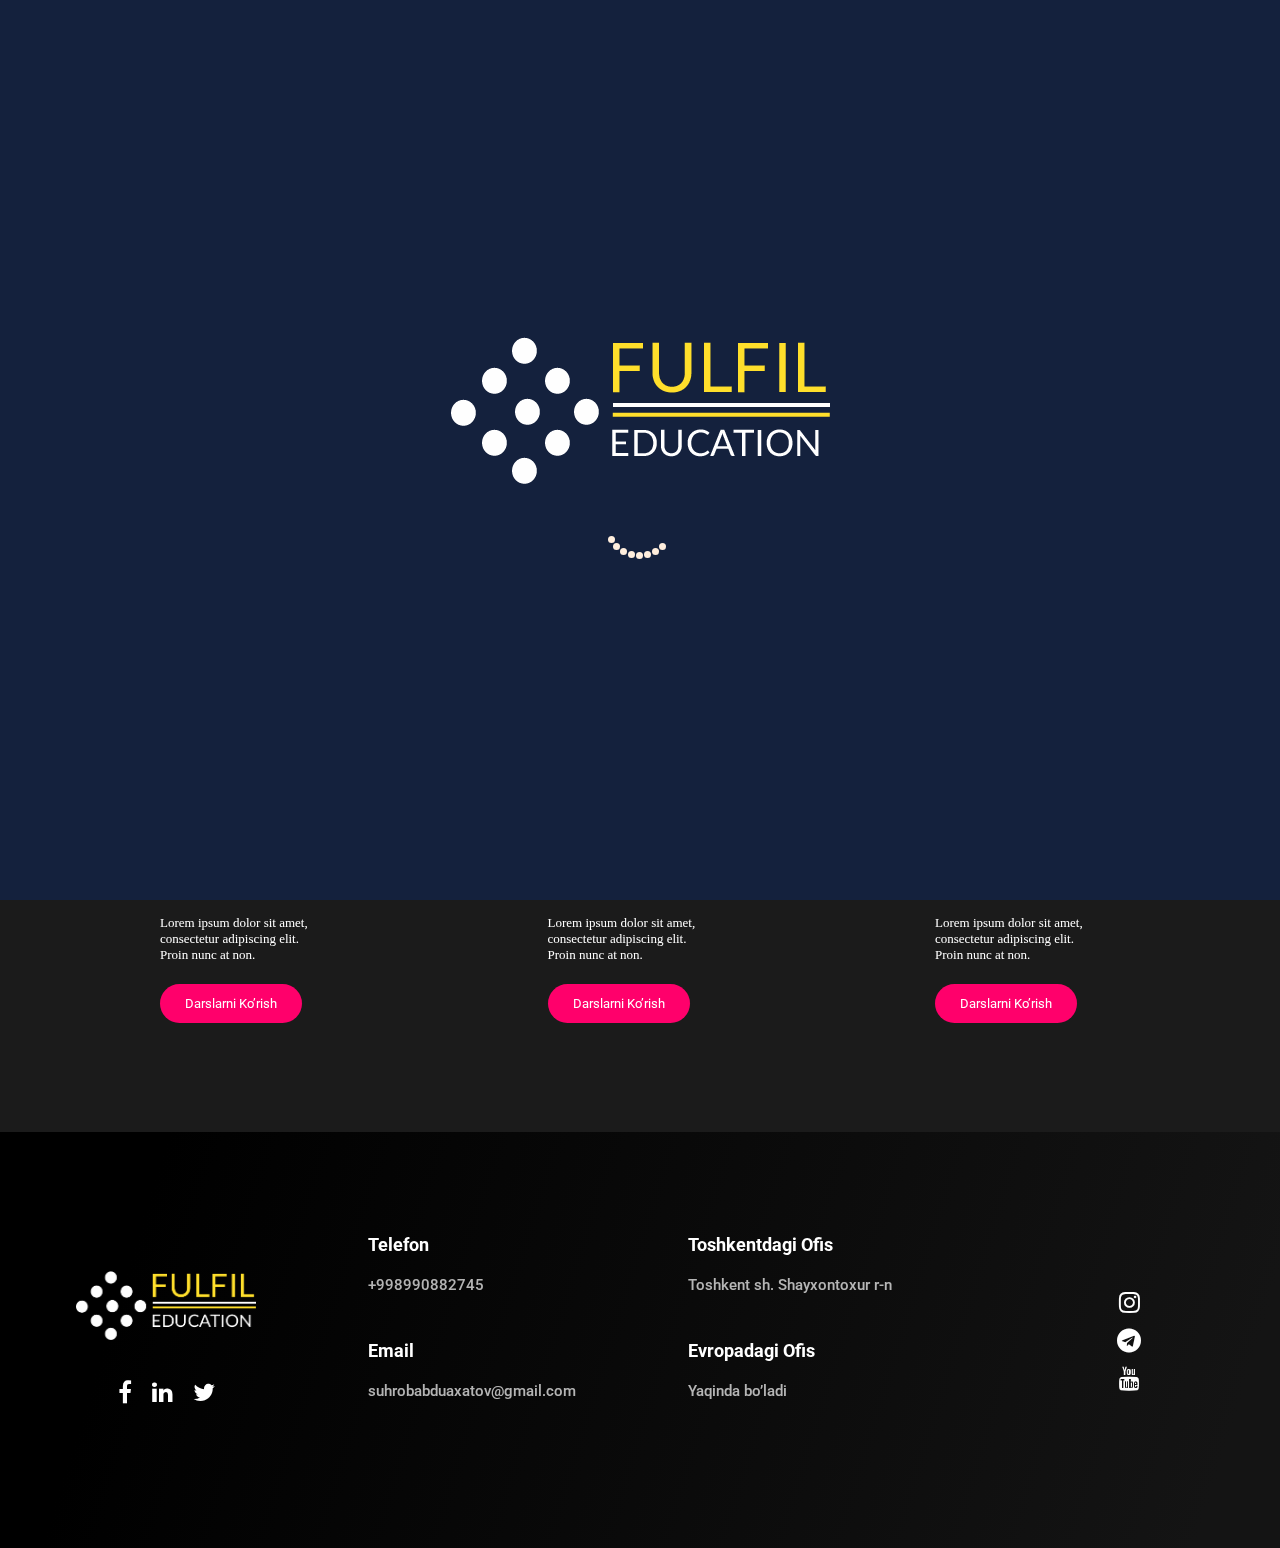
<file: cources.html>
<!DOCTYPE html>
<html lang="en">

<head>
    <meta charset="UTF-8">
    <meta name="viewport" content="width=device-width, initial-scale=1.0">
    <!-- scroll animation link -->
    <link href="https://unpkg.com/aos@2.3.1/dist/aos.css" rel="stylesheet">
    <!-- icons-link -->
    <link href="https://stackpath.bootstrapcdn.com/font-awesome/4.7.0/css/font-awesome.min.css" rel="stylesheet"
          integrity="sha384-wvfXpqpZZVQGK6TAh5PVlGOfQNHSoD2xbE+QkPxCAFlNEevoEH3Sl0sibVcOQVnN" crossorigin="anonymous">
    <!-- style-link -->
    <link rel="stylesheet" href="css/style.css">
    <title>Courses</title>
</head>
<body>

<div class="wrapper">

    <header>
        <div class="navbar">
            <div class="navbar__body">
                <div class="navbar__item">
                    <div class="navbar__logo"><a href="#"><img src="./img/icons/16-layers.png" alt="image"></a></div>
                    <div class="navbar__burger active-burger">
                        <span></span>
                        <span></span>
                        <span></span>
                    </div>
                    <ul class="navbar__links hide">
                        <li><a href="./index.html" class="navbar__link">Bosh sahifa</a></li>
                        <li><a href="./teachers.html" class="navbar__link">O’qituvchilar </a></li>
                        <li><a href="./cources.html" class="navbar__link active">Kurslar </a></li>
                        <li><a href="./freecourses.html" class="navbar__link">Video darslar </a></li>
                        <li><a href="#" class="navbar__link">Biz haqimizda</a></li>
                        <li><a href="./Communication.html" class="navbar__link">Aloqa</a></li>
                    </ul>
                </div>
            </div>
        </div>
    </header>


    <section style="margin-bottom: 70px">
        <div class="courses wrapper">
            <div class="courses__body">
                <div class="courses__title page4" data-aos="fade-up" data-aos-duration="2000" data-aos-delay="500">
                    <button type="submit">Kurslar</button>
                </div>
                <div class="courses__cards cards">
                    <div class="cards__item" data-aos="fade-up" data-aos-duration="2000" data-aos-delay="100">
                        <div class="cards__img"><img src="./img/courses-1.png" alt="image"></div>
                        <div class="cards__name">SMM</div>
                        <div class="cards__text">
                            Lorem ipsum dolor sit amet, consectetur adipiscing elit. Proin nunc at non.
                        </div>
                        <div class="cards__btn"><a href="#!">Darslarni Ko’rish</a></div>

                    </div>
                    <div class="cards__item" data-aos="fade-up" data-aos-duration="2000" data-aos-delay="200">
                        <div class="cards__img"><img src="./img/courses-2.png" alt="image"></div>
                        <div class="cards__name">FRONTEND</div>
                        <div class="cards__text">
                            Lorem ipsum dolor sit amet, consectetur adipiscing elit. Proin nunc at non.
                        </div>
                        <div class="cards__btn"><a href="#!">Darslarni Ko’rish</a></div>
                    </div>
                    <div class="cards__item" data-aos="fade-up" data-aos-duration="2000" data-aos-delay="300">
                        <div class="cards__img"><img src="./img/courses-3.png" alt="image"></div>
                        <div class="cards__name">BACKEND</div>
                        <div class="cards__text">
                            Lorem ipsum dolor sit amet, consectetur adipiscing elit. Proin nunc at non.
                        </div>
                        <div class="cards__btn"><a href="#!">Darslarni Ko’rish</a></div>
                    </div>
                </div>
                <div class="courses__cards cards">
                    <div class="cards__item" data-aos="fade-up" data-aos-duration="2000" data-aos-delay="100">
                        <div class="cards__img"><img src="./img/courses-4.png" alt="image"></div>
                        <div class="cards__name">PYTHON</div>
                        <div class="cards__text">
                            Lorem ipsum dolor sit amet, consectetur adipiscing elit. Proin nunc at non.
                        </div>
                        <div class="cards__btn"><a href="#!">Darslarni Ko’rish</a></div>
                    </div>
                    <div class="cards__item" data-aos="fade-up" data-aos-duration="2000" data-aos-delay="200">
                        <div class="cards__img"><img src="./img/courses-5.png" alt="image"></div>
                        <div class="cards__name">ENGLISH</div>
                        <div class="cards__text">
                            Lorem ipsum dolor sit amet, consectetur adipiscing elit. Proin nunc at non.
                        </div>
                        <div class="cards__btn"><a href="#!">Darslarni Ko’rish</a></div>
                    </div>
                    <div class="cards__item" data-aos="fade-up" data-aos-duration="2000" data-aos-delay="300">
                        <div class="cards__img"><img src="./img/courses-6.png" alt="image"></div>
                        <div class="cards__name">ANDROID</div>
                        <div class="cards__text">
                            Lorem ipsum dolor sit amet, consectetur adipiscing elit. Proin nunc at non.
                        </div>
                        <div class="cards__btn"><a href="#!">Darslarni Ko’rish</a></div>
                    </div>
                </div>
            </div>
        </div>
    </section>


</div>

<footer>
    <div class="footer" id="footer">
        <div class="footer__body">
            <div class="footer__items">
                <div class="footer__item">
                    <div class="footer__item-logo"><img src="./img/icons/16-layers.png" alt="images"></div>
                    <div class="footer__item-links">
                        <i class="fa fa-facebook"></i>
                        <i class="fa fa-linkedin"></i>
                        <i class="fa fa-twitter"></i>
                    </div>
                </div>
                <div class="footer__item">
                    <div class="footer__item-number">
                        <p class="tel"> Telefon</p>
                        <p class="number">+998990882745</p>

                        <p class="tel">Email</p>
                        <p class="number">suhrobabduaxatov@gmail.com</p>
                    </div>
                </div>
                <div class="footer__item">
                    <div class="footer__item-adress">
                        <p class="tel">Toshkentdagi Ofis</p>
                        <p class="number">Toshkent sh. Shayxontoxur r-n </p>

                        <p class="tel">Evropadagi Ofis</p>
                        <p class="number">Yaqinda bo’ladi</p>
                    </div>
                </div>
                <div class="footer__item">
                    <div class="footer__item-icons">
                        <i class="fa fa-instagram"></i>
                        <i class="fa fa-telegram"></i>
                        <i class="fa fa-youtube"></i>
                    </div>
                </div>
            </div>
        </div>
    </div>
    </div>
</footer>


<!-- bg images source -->
<div class="page4-bg">
    <img src="./img/Vector_1.png" alt="images" class="img1">
    <img src="./img/Vector_2.png" alt="images" class="img2">
</div>
<!-- loading -->
<div class="loading">
    <img src="./img/icons/16-layers.png" alt="">
    <div class="lds-roller">
        <div></div>
        <div></div>
        <div></div>
        <div></div>
        <div></div>
        <div></div>
        <div></div>
        <div></div>
    </div>
</div>

<!--jQuery-->
<script src="jQuery/jquery.min.js"></script>
<!-- <script src="https://code.jquery.com/jquery-3.4.1.min.js"></script> -->
<script src="jQuery/jQuery.js"></script>
<script src="./jQuery/slick.min.js"></script>
<script src="https://unpkg.com/aos@2.3.1/dist/aos.js"></script>

<script src="./jQuery/three.r119.min.js"></script>
<script src="./jQuery/vanta.globe.min.js"></script>
<script src="./jQuery/vanta.net.min.js"></script>
<script src="./jQuery/vanta.rings.min.js"></script>

<script>

</script>
<!--/jQuery-->
<!--javascript-->
<script src="js/main.js"></script>
<!--/javascript-->
</body>

</html>
</file>
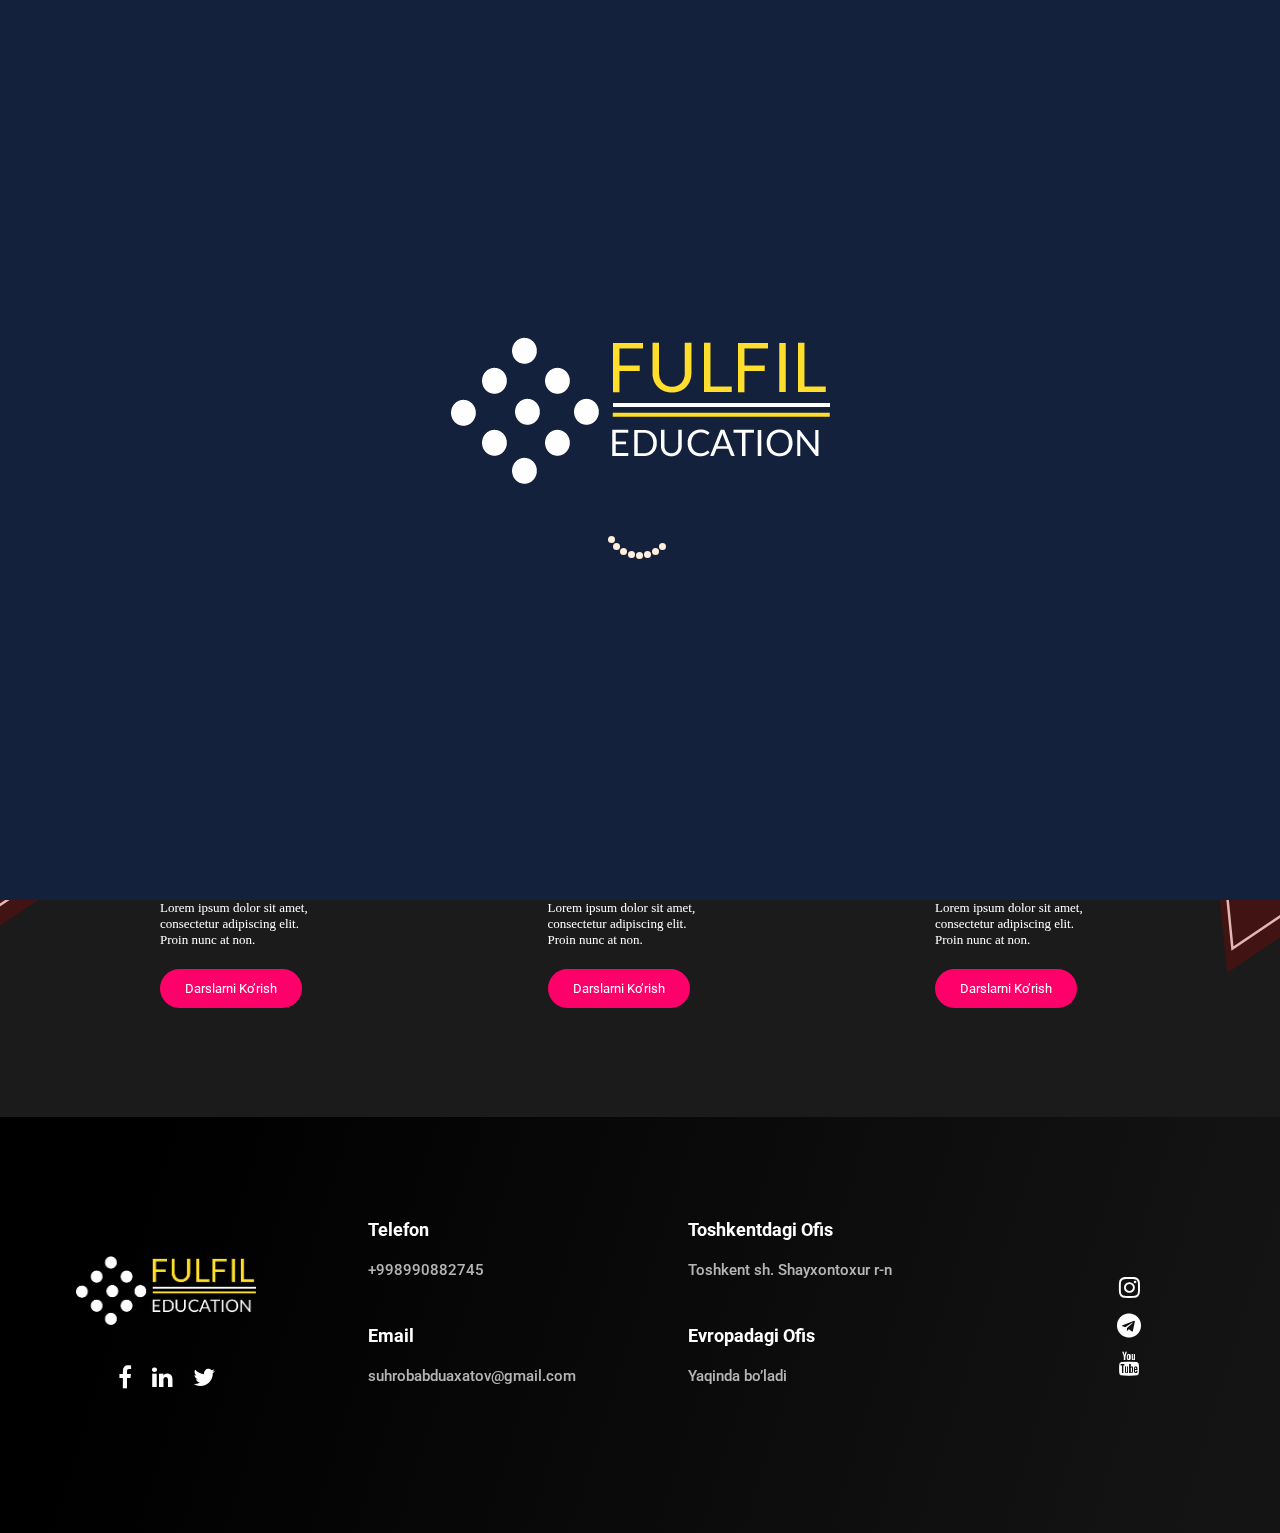
<file: freecourses.html>
<!DOCTYPE html>
<html lang="en">

<head>
	<meta charset="UTF-8">
	<meta name="viewport" content="width=device-width, initial-scale=1.0">
	<!-- scroll animation link -->
	<link href="https://unpkg.com/aos@2.3.1/dist/aos.css" rel="stylesheet">
	<!-- icons-link -->
	<link href="https://stackpath.bootstrapcdn.com/font-awesome/4.7.0/css/font-awesome.min.css" rel="stylesheet"
		integrity="sha384-wvfXpqpZZVQGK6TAh5PVlGOfQNHSoD2xbE+QkPxCAFlNEevoEH3Sl0sibVcOQVnN" crossorigin="anonymous">
	<!-- style-link -->
	<link rel="stylesheet" href="css/style.css">
	<title>Free Courses</title>
</head>
<body>

	<div class="wrapper">

		<header>
			<div class="navbar">
				<div class="navbar__body">
					<div class="navbar__item">
						<div class="navbar__logo"><a href="#"><img src="./img/icons/16-layers.png" alt="image"></a></div>
						<div class="navbar__burger active-burger">
							<span></span>
							<span></span>
							<span></span>
						</div>
						<ul class="navbar__links hide">
							<li><a href="./index.html" class="navbar__link">Bosh sahifa</a></li>
							<li><a href="./teachers.html" class="navbar__link">O’qituvchilar </a></li>
							<li><a href="./cources.html" class="navbar__link">Kurslar </a></li>
							<li><a href="./freecourses.html" class="navbar__link active">Video darslar </a></li>
							<li><a href="#" class="navbar__link">Biz haqimizda</a></li>
							<li><a href="./Communication.html" class="navbar__link">Aloqa</a></li>
						</ul>
					</div>
				</div>
			</div>
		</header>


		<section style="margin-bottom: 70px">
			<div class="courses wrapper">
				<div class="courses__body">
					<div class="courses__title page4" data-aos="fade-up" data-aos-duration="2000" data-aos-delay="500">
						<span>Bepul</span> video darslar </div>
					<div class="courses__cards cards">
						<div class="cards__item" data-aos="fade-up" data-aos-duration="2000" data-aos-delay="100">
							<div class="cards__img"><img src="./img/courses-1.png" alt="image"></div>
							<div class="cards__name">SMM</div>
							<div class="cards__text">
								Lorem ipsum dolor sit amet, consectetur adipiscing elit. Proin nunc at non.
							</div>
							<div class="cards__btn"><a href="#!">Darslarni Ko’rish</a></div>
							
						</div>
						<div class="cards__item" data-aos="fade-up" data-aos-duration="2000" data-aos-delay="200">
							<div class="cards__img"><img src="./img/courses-2.png" alt="image"></div>
							<div class="cards__name">FRONTEND</div>
							<div class="cards__text">
								Lorem ipsum dolor sit amet, consectetur adipiscing elit. Proin nunc at non.
							</div>
							<div class="cards__btn"><a href="#!">Darslarni Ko’rish</a></div>
						</div>
						<div class="cards__item" data-aos="fade-up" data-aos-duration="2000" data-aos-delay="300">
							<div class="cards__img"><img src="./img/courses-3.png" alt="image"></div>
							<div class="cards__name">BACKEND</div>
							<div class="cards__text">
								Lorem ipsum dolor sit amet, consectetur adipiscing elit. Proin nunc at non.
							</div>
							<div class="cards__btn"><a href="#!">Darslarni Ko’rish</a></div>
						</div>
					</div>
					<div class="courses__cards cards">
						<div class="cards__item" data-aos="fade-up" data-aos-duration="2000" data-aos-delay="100">
							<div class="cards__img"><img src="./img/courses-4.png" alt="image"></div>
							<div class="cards__name">PYTHON</div>
							<div class="cards__text">
								Lorem ipsum dolor sit amet, consectetur adipiscing elit. Proin nunc at non.
							</div>
							<div class="cards__btn"><a href="#!">Darslarni Ko’rish</a></div>
						</div>
						<div class="cards__item" data-aos="fade-up" data-aos-duration="2000" data-aos-delay="200">
							<div class="cards__img"><img src="./img/courses-5.png" alt="image"></div>
							<div class="cards__name">ENGLISH</div>
							<div class="cards__text">
								Lorem ipsum dolor sit amet, consectetur adipiscing elit. Proin nunc at non.
							</div>
							<div class="cards__btn"><a href="#!">Darslarni Ko’rish</a></div>
						</div>
						<div class="cards__item" data-aos="fade-up" data-aos-duration="2000" data-aos-delay="300">
							<div class="cards__img"><img src="./img/courses-6.png" alt="image"></div>
							<div class="cards__name">ANDROID</div>
							<div class="cards__text">
								Lorem ipsum dolor sit amet, consectetur adipiscing elit. Proin nunc at non.
							</div>
							<div class="cards__btn"><a href="#!">Darslarni Ko’rish</a></div>
						</div>
					</div>
				</div>
			</div>
		</section>
	

	</div>

<footer>
		<div class="footer" id="footer">
			<div class="footer__body">
				<div class="footer__items">
					<div class="footer__item">
						<div class="footer__item-logo"><img src="./img/icons/16-layers.png" alt="images"></div>
						<div class="footer__item-links">
							<i class="fa fa-facebook"></i>
							<i class="fa fa-linkedin"></i>
							<i class="fa fa-twitter"></i>
						</div>
					</div>
					<div class="footer__item">
						<div class="footer__item-number">
							<p class="tel"> Telefon</p>
							<p class="number">+998990882745</p>

							<p class="tel">Email</p>
							<p class="number">suhrobabduaxatov@gmail.com</p>
						</div>
					</div>
					<div class="footer__item">
						<div class="footer__item-adress">
							<p class="tel">Toshkentdagi Ofis</p>
							<p class="number">Toshkent sh. Shayxontoxur r-n </p>

							<p class="tel">Evropadagi Ofis</p>
							<p class="number">Yaqinda bo’ladi</p>
						</div>
					</div>
					<div class="footer__item">
						<div class="footer__item-icons">
							<i class="fa fa-instagram"></i>
							<i class="fa fa-telegram"></i>
							<i class="fa fa-youtube"></i>
						</div>
					</div>
				</div>
			</div>
		</div>
		</div>
	</footer>












<!-- bg images source -->
	<div class="page4-bg">
		<img src="./img/freeImg-1.png" alt="images" class="freeimg-1">
		<img src="./img/freeimg-2.png" alt="images" class="freeimg-2">
		<img src="./img/freeimg-3.png" alt="images" class="freeimg-3">
		<img src="./img/freeimg-4.png" alt="images" class="freeimg-4">
		<img src="./img/freeimg-5.png" alt="images" class="freeimg-5">
		<img src="./img/freeimg-6.png" alt="images" class="freeimg-6">
	</div>
<!-- loading -->
<div class="loading">
	<img src="./img/icons/16-layers.png" alt="">
	<div class="lds-roller">
		<div></div>
		<div></div>
		<div></div>
		<div></div>
		<div></div>
		<div></div>
		<div></div>
		<div></div>
	</div>
</div>

<!--jQuery-->
<script src="jQuery/jquery.min.js"></script>
<!-- <script src="https://code.jquery.com/jquery-3.4.1.min.js"></script> -->
<script src="jQuery/jQuery.js"></script>
<script src="./jQuery/slick.min.js"></script>
<script src="https://unpkg.com/aos@2.3.1/dist/aos.js"></script>

<script src="./jQuery/three.r119.min.js"></script>
<script src="./jQuery/vanta.globe.min.js"></script>
<script src="./jQuery/vanta.net.min.js"></script>
<script src="./jQuery/vanta.rings.min.js"></script>

<script>

</script>
<!--/jQuery-->
<!--javascript-->
<script src="js/main.js"></script>
<!--/javascript-->
</body>

</html>
</file>
<file: css/style.css>
@import url("https://fonts.googleapis.com/css?family=Roboto:400,400i,700");
@import url("https://fonts.googleapis.com/css?family=Open+Sans:400,400i,700");
* {
  margin: 0;
  padding: 0;
  box-sizing: border-box;
  outline: none;
  text-decoration: none;
  list-style-type: none;
}

body {
  background-color: #1b1b1b;
  font-family: Roboto, sans-serif;
  position: relative;
}

.header-anime {
  position: absolute;
  height: 75vh;
  width: 100%;
  top: 0;
  left: 0;
  z-index: -1;
}

.wrapper {
  max-width: 1000px;
  margin: 0 auto;
  overflow: hidden;
}

.navbar {
  margin: 34px 25px 62px;
}
.navbar__body {
  display: flex;
}
.navbar__item {
  display: flex;
  justify-content: space-between;
  align-items: center;
  width: 100%;
}
.navbar__logo {
  min-width: 129px;
  height: 45px;
  display: flex;
  justify-content: center;
  align-items: center;
  font-size: 20px;
  margin-right: 10px;
}
.navbar__logo img {
  width: 149px;
}
.navbar__logo a {
  color: #fff;
}
.navbar__links {
  display: flex;
  justify-content: space-between;
  width: 600px;
  font-size: 12px;
  font-weight: 500;
  margin-left: 8px;
}
.navbar__link {
  color: #fff;
}
.navbar__link::after {
  content: "";
  display: block;
  width: 0;
  height: 3px;
  background-color: gold;
  transition: all ease-in 0.3s;
  margin: 5px auto 0;
}
.navbar__link:hover:after {
  content: "";
  display: block;
  width: 100%;
  height: 3px;
  margin-top: 5px;
  background-color: gold;
}
.navbar__link.active:after {
  content: "";
  display: block;
  text-align: center;
  width: 100%;
  height: 3px;
  margin-top: 5px;
  background-color: gold;
}

.main {
  margin-bottom: 130px;
}
.main__items {
  display: flex;
  flex-wrap: wrap;
  justify-content: space-between;
  margin: 0px 25px;
}
.main__item.text {
  max-width: 332px;
}
.main__title {
  color: #ffffff;
  font-family: Roboto;
  font-size: 20px;
  font-weight: 500;
  margin-bottom: 44px;
}
.main__title span {
  color: #faff00;
}
.main__subtitle {
  color: #ffffff;
  font-family: Roboto;
  font-size: 12px;
  font-weight: 500;
}
.main__subtitle p {
  margin-bottom: 19px;
  width: 258px;
}

.info__body {
  margin: 0px 25px;
}
.info__title {
  color: #ffffff;
  font-family: "Open Sans";
  font-size: 28px;
  font-weight: 700;
  margin-bottom: 74px;
  margin-top: 200px;
  text-align: center;
}
.info__title span {
  color: #faff05;
}
.info__cards {
  display: flex;
  justify-content: space-between;
  align-items: center;
  flex-wrap: wrap;
  margin-bottom: 40px;
}
.info__text {
  display: flex;
  flex-direction: column;
}
.info__card {
  cursor: pointer;
  display: flex;
  flex-direction: column;
  align-items: center;
}
.info__card-img {
  width: 240px;
  height: 134px;
  display: flex;
  justify-content: center;
  align-items: center;
}
.info__card-title {
  color: #ffffff;
  font-size: 15px;
  font-weight: 700;
  margin: 25px 0 13px;
}
.info__card-subtitle {
  opacity: 0.8;
  color: #ffffff;
  font-size: 12px;
  font-weight: 500;
  width: 170px;
  transition: all ease-in 0.2s;
}
.info__card-subtitle:hover {
  opacity: 1;
}

.warranty__title {
  margin: 128px 0 65px;
  text-align: center;
  color: #ffffff;
  font-family: "Open Sans";
  font-size: 28px;
  font-weight: 700;
}
.warranty__title span {
  color: #faff0e;
}
.warranty__cards {
  display: flex;
  justify-content: space-between;
  flex-wrap: wrap;
  margin: 0px 25px;
}
.warranty__card-img {
  width: 188px;
  height: 139px;
  display: flex;
  justify-content: center;
  align-items: center;
}
.warranty__card-title {
  color: #ffffff;
  font-family: Roboto;
  font-size: 18px;
  font-weight: 700;
  margin: 40px 0 11px;
}
.warranty__card-subtitle {
  opacity: 0.8;
  color: #ffffff;
  font-family: Roboto;
  font-size: 12px;
  font-weight: 500;
  max-width: 176px;
  margin-bottom: 25px;
}

.about {
  background-image: linear-gradient(-234.82deg, #000000ab 0%, #140920d3 100%);
  margin: 117px 0 0 0;
  padding-top: 56px;
}
.about__title {
  color: #ffffff;
  font-family: "Open Sans";
  font-size: 28px;
  font-weight: 700;
  text-align: center;
  margin: 0 0 80px;
}
.about__title span {
  color: #faff00;
}
.about__items-body {
  display: flex;
  justify-content: space-between;
  flex-wrap: wrap;
}
.about__item-text {
  margin: 0 0 0 15px;
}
.about__item-title {
  color: #ffffff;
  font-family: "Open Sans - Extrabold";
  font-size: 28px;
  font-weight: 400;
  margin-bottom: 56px;
}
.about__item-subtitle {
  opacity: 0.8;
  color: #ffffff;
  font-family: "Open Sans";
  font-size: 15px;
  font-weight: 700;
  max-width: 384px;
}
.about__item-img {
  margin: 0 0 76px 15px;
}

.courses__title {
  color: #ffffff;
  font-family: "Open Sans";
  font-size: 28px;
  font-weight: 700;
  text-align: center;
  margin: 165px 0 70px 0;
}
.courses__title span {
  color: #faff00;
}
.courses__cards {
  display: flex;
  justify-content: space-between;
  flex-wrap: wrap;
}

.cards__item {
  margin: 20px;
}
.cards__img {
  width: 185px;
  height: 149px;
  display: flex;
  justify-content: center;
  align-items: center;
}
.cards__name {
  width: 155px;
  background-image: linear-gradient(-265.65deg, rgba(255, 255, 255, 0.349) 0%, rgba(255, 255, 255, 0) 100%);
  color: #ffffff;
  font-family: "Roboto - Black";
  font-size: 18px;
  font-weight: 400;
  text-transform: uppercase;
  padding: 5px 16px;
  margin: 10px 0 17px 0;
}
.cards__text {
  color: #ffffff;
  font-family: "Roboto - Black";
  font-size: 13px;
  font-weight: 400;
  width: 165px;
  margin: 0 0 30px 0;
}

.slider {
  margin-bottom: 124px;
}
.slider__body {
  display: flex;
  justify-content: center;
  align-items: center;
}
.slider__title {
  color: #ffffff;
  font-family: "Open Sans";
  font-size: 28px;
  font-weight: 700;
  margin: 100px 0 70px;
  text-align: center;
}
.slider__title span {
  color: #faff00;
}

.left {
  color: #fff;
  font-size: 40px;
  position: absolute;
}

.items {
  display: flex;
  justify-content: center;
  align-items: center;
  flex-direction: column;
}
.items .items__title {
  color: #ffffff;
  font-size: 15px;
  font-weight: 500;
  margin: 18px 0 11px;
}
.items .items__subtitle {
  color: #ffffff;
  font-size: 10px;
  font-weight: 500;
  width: 134px;
  text-align: center;
}

.slick-slider {
  min-width: 0;
}

.slick-list {
  height: 280px;
  max-width: 1000px;
  overflow: hidden;
}

.slick-track {
  display: flex;
  align-items: flex-start;
}

.slick-slide {
  transition: all linear 0.4s;
}

.slick-slide.slick-center {
  transform: scale(1.2);
}

.slider .slick-arrow.slick-prev {
  left: 12px;
  background: url("../img/icons/sl-arrow_l.svg") 0 0/100% no-repeat;
  background-size: contain;
  border: none;
}

.slider .slick-arrow.slick-next {
  right: 12px;
  background: url("../img/icons/sl-arrow_r.svg") 0 0/100% no-repeat;
  background-size: contain;
  border: none;
}

.slick-arrow.slick-prev {
  top: 50%;
  left: 0;
}

.slick-arrow.slick-next {
  top: 50%;
  right: 0;
}

.slick-dots {
  margin-top: 40px;
}

.slider__slick {
  position: relative;
  padding: 0px 60px;
}

@media (max-width: 767px) {
  .slider__slick {
    padding: 0px 40px;
  }
}
.slider__slick .slick-arrow {
  position: absolute;
  top: 50%;
  margin: -30px 0px 0px 0px;
  z-index: 10;
  font-size: 0;
  width: 30px;
  height: 30px;
  background: transparent;
}

.slider__slick .slick-arrow.slick-disabled {
  opacity: 0.2;
}

.slider__slick .slick-dots {
  display: flex;
  align-items: center;
  justify-content: center;
}

.slider__slick .slick-dots li {
  list-style: none;
  margin: 0px 10px;
}

.slider__slick .slick-dots button {
  font-size: 0;
  width: 15px;
  height: 15px;
  background-color: #fff;
  border-radius: 50%;
}

.slider__slick .slick-dots li.slick-active button {
  background-color: transparent;
  border: 1px solid #fff;
}

.slider__items {
  padding: 0px 15px;
}

.slider__items img {
  width: 220px;
  height: 152px;
  object-fit: cover;
  margin-top: 20px;
  padding: 0 20px;
  position: relative;
}
.slider__items img:after {
  content: "";
  position: absolute;
  width: 100%;
  height: 100%;
  top: 0;
  left: 0;
  background-color: #000;
  z-index: 100;
}

.footer {
  background-image: linear-gradient(-252.81deg, #000000 12%, #141414 94%);
}
.footer__body {
  padding: 82px 20px;
}
.footer__items {
  display: flex;
  justify-content: space-around;
  align-items: center;
  flex-wrap: wrap;
}
.footer__item {
  margin: 20px;
  cursor: pointer;
}
.footer__item .tel {
  color: #ffffff;
  font-size: 18px;
  font-weight: 700;
  margin: 0 0 21px 0;
}
.footer__item .number {
  opacity: 0.7;
  color: #ffffff;
  font-size: 15px;
  font-weight: 500;
  margin: 0 0 46px 0;
  transition: all ease-in-out 0.3s;
}
.footer__item .number:hover {
  opacity: 1;
}
.footer__item-logo {
  width: 180px;
  height: 58px;
  display: flex;
  justify-content: center;
  align-items: center;
  color: #000000;
  font-size: 24px;
  font-weight: 700;
  margin: 0 0 45px 0;
}
.footer__item-logo img {
  width: 180px;
}
.footer__item-links {
  text-align: center;
  width: 97px;
  margin: 0 auto;
  display: flex;
  justify-content: space-between;
}
.footer__item-icons {
  display: flex;
  justify-content: space-between;
  align-items: center;
  flex-direction: column;
  width: 150px;
  height: 100px;
  margin-left: 50px;
}

footer .fa {
  color: #fff;
  font-size: 24px;
}

.loading {
  color: #ff0f;
  text-align: center;
  height: 100vh;
  width: 100%;
  top: 0;
  left: 0;
  position: fixed;
  z-index: 500;
  background: #14213d;
  display: flex;
  justify-content: center;
  align-items: center;
  flex-direction: column;
}

.loading h2 {
  font-size: 80px;
}

.loading p {
  font-size: 30px;
  margin-bottom: 20px;
}

.lds-roller {
  display: inline-block;
  position: relative;
  width: 80px;
  height: 80px;
}

.lds-roller div {
  animation: lds-roller 1.2s cubic-bezier(0.5, 0, 0.5, 1) infinite;
  transform-origin: 40px 40px;
}

.lds-roller div:after {
  content: " ";
  display: block;
  position: absolute;
  width: 7px;
  height: 7px;
  border-radius: 50%;
  background: #fed;
  margin: -4px 0 0 -4px;
}

.lds-roller div:nth-child(1) {
  animation-delay: -0.036s;
}

.lds-roller div:nth-child(1):after {
  top: 63px;
  left: 63px;
}

.lds-roller div:nth-child(2) {
  animation-delay: -0.072s;
}

.lds-roller div:nth-child(2):after {
  top: 68px;
  left: 56px;
}

.lds-roller div:nth-child(3) {
  animation-delay: -0.108s;
}

.lds-roller div:nth-child(3):after {
  top: 71px;
  left: 48px;
}

.lds-roller div:nth-child(4) {
  animation-delay: -0.144s;
}

.lds-roller div:nth-child(4):after {
  top: 72px;
  left: 40px;
}

.lds-roller div:nth-child(5) {
  animation-delay: -0.18s;
}

.lds-roller div:nth-child(5):after {
  top: 71px;
  left: 32px;
}

.lds-roller div:nth-child(6) {
  animation-delay: -0.216s;
}

.lds-roller div:nth-child(6):after {
  top: 68px;
  left: 24px;
}

.lds-roller div:nth-child(7) {
  animation-delay: -0.252s;
}

.lds-roller div:nth-child(7):after {
  top: 63px;
  left: 17px;
}

.lds-roller div:nth-child(8) {
  animation-delay: -0.288s;
}

.lds-roller div:nth-child(8):after {
  top: 56px;
  left: 12px;
}

@keyframes lds-roller {
  0% {
    transform: rotate(0deg);
  }
  100% {
    transform: rotate(360deg);
  }
}
.img1 {
  position: absolute;
  z-index: -1;
  top: 111px;
  left: 0;
}

.img2 {
  position: absolute;
  z-index: -1;
  top: 104px;
  right: 0;
}

.img3 {
  position: absolute;
  z-index: -1;
  left: 20%;
  top: 500px;
}

.img4 {
  position: absolute;
  z-index: -1;
  top: 470px;
  right: 0;
}

.img5 {
  position: absolute;
  z-index: -1;
  top: 1092px;
  right: 0;
}

.img6 {
  position: absolute;
  z-index: -1;
  top: 1140px;
  left: 0;
}

.img7 {
  position: absolute;
  z-index: -1;
  top: 1292px;
  right: 40px;
}

.img8 {
  position: absolute;
  top: 1697px;
  left: 0;
  z-index: 2;
}

.img9 {
  position: absolute;
  z-index: -1;
  top: 2297px;
  left: 0;
}

.img10 {
  position: absolute;
  z-index: -1;
  top: 2430px;
  right: 0;
}

.img11 {
  position: absolute;
  z-index: -1;
  top: 3072px;
  left: 80px;
}

.img12 {
  position: absolute;
  z-index: -1;
  top: 3438px;
  left: 0;
}

.navbar__burger {
  transition: all ease-in 0.4s;
  display: none;
}
.navbar__burger span {
  background-color: #fff;
  width: 30px;
  height: 2px;
  display: block;
  margin: 5px;
  transition: all ease-in 0.4s;
}
.navbar__burger.active {
  transition: all ease-in 0.4s;
}
.navbar__burger.active span:nth-child(1) {
  transform: translate(0px, 13px) rotate(45deg);
  transition: all 0.4s ease-in;
}
.navbar__burger.active span:nth-child(2) {
  opacity: 0;
}
.navbar__burger.active span:nth-child(3) {
  transform: translate(0px, 0px) rotate(-45deg);
  transition: all 0.4s ease-in;
}

::-webkit-scrollbar {
  width: 10px;
}

::-webkit-scrollbar-thumb {
  background: #faff00;
  border-radius: 8px;
}

::-webkit-scrollbar-track {
  background-color: #444;
}

@media (max-width: 420px) {
  .info__title {
    margin-bottom: 15px;
  }

  .warranty__title {
    margin: 90px 0 54px;
  }

  .about {
    margin: 30px 0 0 0;
  }

  .about__item-title {
    margin-bottom: 34px;
  }

  .about__title {
    margin: 0 0 50px;
  }

  .about__item-subtitle {
    padding: 0 15px;
  }

  .courses__title {
    margin: 95px 0 35px 0 !important;
  }

  .slider__title {
    font-size: 24px;
  }
}
@media (max-width: 530px) {
  .main__subtitle p {
    width: 279px !important;
  }

  .main__item img {
    width: 313px !important;
    height: 173px !important;
    margin: 0 -50px 0;
  }

  .loading img {
    width: 320px;
  }
}
@media (max-width: 597px) {
  .img3,
.img7,
.img9 {
    display: none;
  }

  .navbar__item {
    display: flex;
    justify-content: center;
  }

  .navbar__link {
    margin: 12px;
    width: 160px;
    display: block;
  }
  .navbar__link::after {
    content: "";
    width: 0;
  }
  .navbar__link:hover:after {
    content: "";
    width: 0%;
  }
  .navbar__link.active:after {
    display: none;
  }

  .navbar__links {
    position: fixed;
    margin: 0;
    flex-direction: column;
    font-size: 25px;
    height: 100vh;
    top: 0;
    padding: 20% 0;
    background-color: rgba(24, 24, 26, 0.979);
    width: 100%;
    z-index: 200;
    justify-content: center;
    align-items: center;
    left: 0;
    transition: all ease-in-out 0.3s;
  }

  .hide {
    left: -100%;
    transition: all ease-in-out 0.3s;
  }

  .navbar__burger {
    position: fixed;
    z-index: 300;
    right: 35px;
    top: 25px;
    display: block;
  }

  .navbar__logo {
    position: absolute;
    left: 20px;
    top: 25px;
  }
}
@media (max-width: 675px) {
  .courses__cards {
    justify-content: space-around;
  }

  .warranty__cards {
    justify-content: space-around;
  }
}
@media (max-width: 768px) {
  .main__items {
    justify-content: space-around;
  }

  .main__item img {
    width: 489px;
    height: 238px;
  }

  .main__subtitle p {
    margin-bottom: 20px;
    width: 421px;
  }

  .info__cards {
    justify-content: space-around;
  }

  .info__card {
    margin-top: 30px;
  }

  .about__items-body {
    justify-content: space-around;
  }

  .about__item-subtitle {
    margin-bottom: 30px;
    max-width: 505px;
  }

  .courses__title {
    margin: 95px 0 70px 0;
  }

  .slider__title {
    margin: 49px 0 70px;
  }
}
@media (max-width: 820px) {
  .main__item img {
    width: 430px;
    height: 220px;
  }

  .about__item-img img {
    width: 340px;
  }

  .footer__item-icons {
    flex-direction: row;
    height: 0;
    margin-left: 0;
  }
}
/* STYLE PAGE 2 = TEACHERS ============>*/
.bg-img1 {
  position: absolute;
  right: 0;
  top: 230px;
  z-index: -1;
}

.bg-img2 {
  position: absolute;
  left: 0;
  top: 410px;
  z-index: -1;
}

.bg-img3 {
  position: absolute;
  left: 0;
  top: 860px;
  z-index: -1;
}

.bg-img4 {
  position: absolute;
  right: 20%;
  top: 234px;
  z-index: -1;
}

.bg-img5 {
  position: absolute;
  right: 0;
  top: 648px;
  z-index: -1;
}

.bg-img6 {
  position: absolute;
  left: 5%;
  top: 1040px;
  z-index: -1;
}

.bg-img7 {
  position: absolute;
  right: 0;
  top: 1411px;
  z-index: -1;
}

.bg-img8 {
  position: absolute;
  left: 10%;
  top: 2026px;
  z-index: -1;
}

.bg-img9 {
  position: absolute;
  right: 8%;
  top: 2445px;
  z-index: -1;
}

.teachers__title {
  color: #ffffff;
  font-family: "Open Sans";
  font-size: 28px;
  font-weight: 700;
  text-align: center;
  margin: 50px 0 155px;
}
.teachers__title span {
  color: #faff00;
}
.teachers__items {
  display: flex;
  flex-direction: column;
  margin: 0 auto;
  max-width: 700px;
}
.teachers .item {
  display: flex;
  align-items: center;
  background-color: #44444477;
  padding: 5px;
  max-width: 507px;
  margin: 0 10px 95px;
  cursor: pointer;
}
.teachers .item:nth-child(even) {
  flex-direction: row-reverse;
  background: rgba(0, 0, 0, 0.562);
  margin: 0 auto 95px;
}
.teachers .item__img img {
  width: 138px;
  height: 160px;
  object-fit: cover;
}
.teachers .item__text {
  margin-left: 20px;
}
.teachers .item__title {
  color: #ffffff;
  font-size: 18px;
  font-weight: 700;
  margin: 30px 0 20px;
}
.teachers .item__subtitle {
  opacity: 0.8;
  color: #ffffff;
  font-size: 14px;
  font-weight: 400;
  max-width: 300px;
  margin-bottom: 26px;
  margin-right: 70px;
}

.communication .item {
  display: flex;
  align-items: center;
  padding: 20px;
  max-width: 507px;
  margin: 0 80px 95px;
}
.communication__title {
  color: #ffffff;
  font-family: "Open Sans", sans-serif;
  font-size: 28px;
  font-weight: 700;
  text-align: center;
  margin: 50px 0 155px;
}
.communication__title span {
  color: #faff00;
}
.communication .communication__items form {
  color: #ffffff;
}
.communication .communication__items form label {
  font-size: 18px;
  font-weight: 500;
}
.communication .communication__items form .items__body {
  margin-bottom: 50px;
}
.communication .communication__items form .items__body .btn__submit {
  padding: 15px 70px;
  color: #fff;
  background-color: #FF007D;
  border: none;
  border-radius: 30px;
  font-size: 22px;
  cursor: pointer;
  font-weight: 600;
}
.communication .communication__items form .items__body__area {
  margin-bottom: 50px;
}
.communication .communication__items form .items__body__area .items__name textarea {
  width: 750px;
  height: 300px;
  border-radius: 10px;
  padding: 15px 20px;
  font-size: 20px;
}
.communication .communication__items form .items__name {
  display: flex;
  flex-direction: row;
  border-radius: 10px;
}
.communication .communication__items form .items__name input {
  width: 420px;
  padding: 15px 30px;
  border: none;
  border-radius: 10px;
  font-size: 20px;
}
.communication .communication__items form .items__name input::-webkit-outer-spin-button,
.communication .communication__items form .items__name input::-webkit-inner-spin-button {
  /* display: none; <- Crashes Chrome on hover */
  -webkit-appearance: none;
  margin: 0;
  /* <-- Apparently some margin are still there even though it's hidden */
}
.communication .communication__items form .items__name span {
  display: flex;
  justify-content: center;
  align-items: center;
  background-color: #fff;
  padding: 12px 30px;
  border-radius: 10px;
  margin-left: -20px;
}
.communication .communication__items form .items__name span img {
  width: 30px;
  height: auto;
}

@media (max-width: 448px) {
  .teachers .item__subtitle {
    margin-right: 2px;
  }

  .bg-img8 {
    display: none;
  }

  .bg-img6 {
    display: none;
  }
}
@media (max-width: 320px) {
  .teachers .item {
    flex-wrap: wrap;
    justify-content: center;
    margin-bottom: 60px;
  }
  .teachers .item:nth-child(even) {
    margin-bottom: 60px;
  }
  .teachers .item img {
    width: 216px;
    height: 184px;
  }

  .teachers__title {
    font-size: 19px;
    margin: 50px 0px 60px;
  }
}
/* PAGE 4 STYLE */
.freeimg-1 {
  position: absolute;
  top: 9px;
  left: 0;
  z-index: -1;
}

.freeimg-2 {
  position: absolute;
  top: 159px;
  left: 0;
  z-index: -1;
}

.freeimg-3 {
  position: absolute;
  top: 110px;
  right: 15%;
  z-index: -1;
  animation: anim linear 10s infinite;
}

.freeimg-4 {
  position: absolute;
  top: 629px;
  left: 10%;
  z-index: -1;
  animation: anim linear 10s infinite;
}

.freeimg-5 {
  position: absolute;
  top: 780px;
  left: 0;
  z-index: -1;
}

.freeimg-6 {
  position: absolute;
  top: 782px;
  right: 0;
  z-index: -1;
}

@keyframes anim {
  0% {
    transform: rotate(0deg);
  }
  100% {
    transform: rotate(360deg);
  }
}
.courses .page4 {
  margin-top: 50px;
}

.courses .page4 button {
  padding: 15px 50px;
  background-color: #474747;
  border: none;
  border-radius: 20px;
  color: #fff;
  font-size: 20px;
}

.courses .cards__btn {
  margin-bottom: 30px;
}
.courses .cards__btn:nth-child(-n+3) {
  margin-bottom: 100px;
}
.courses .cards__btn a {
  color: #fff;
  font-size: 13px;
  font-weight: 400;
  padding: 12px 25px;
  background-color: #ff006b;
  border-radius: 22px;
}

/*# sourceMappingURL=style.css.map */
</file>
